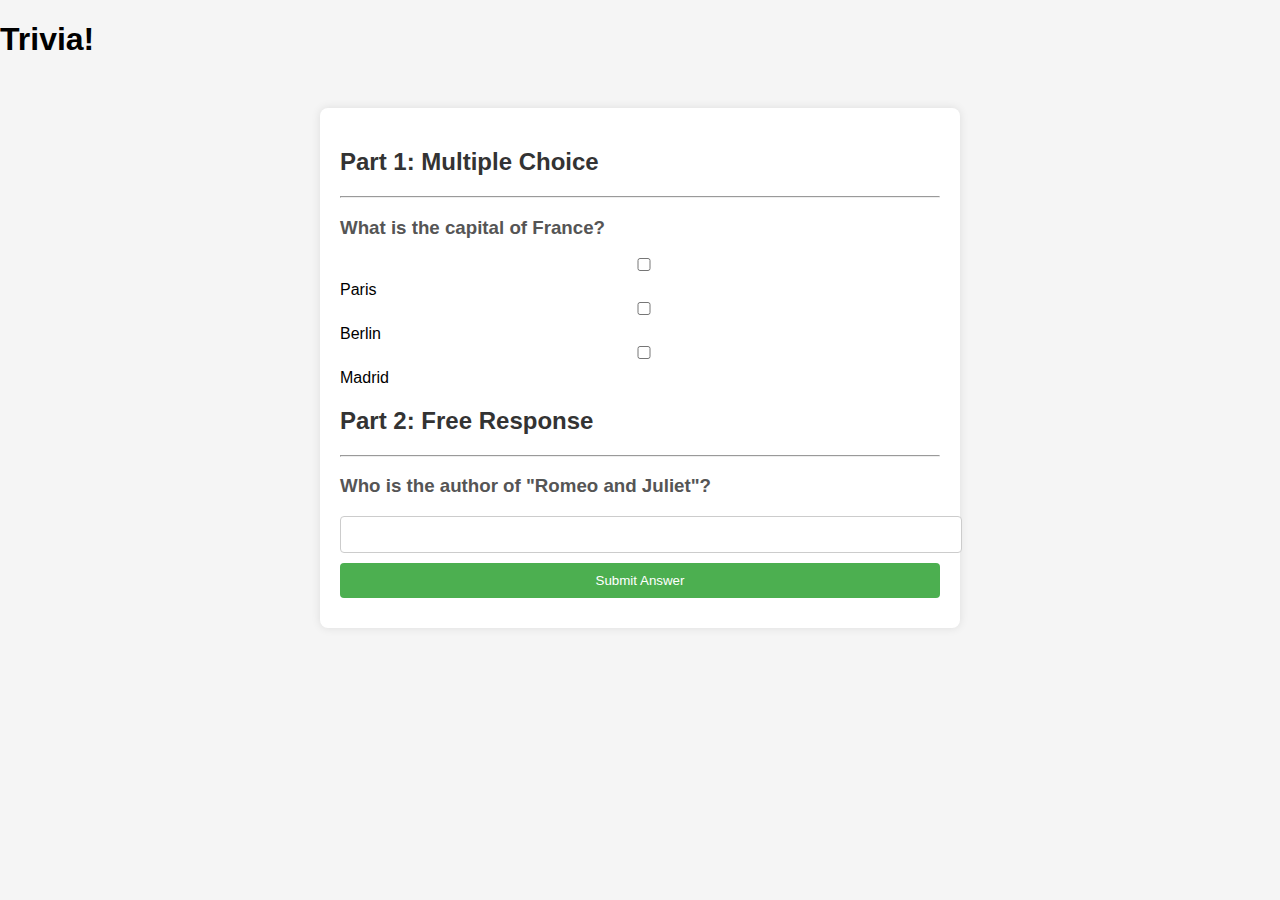
<file: Problem Sets/PS-8/trivia/index.html>
<!DOCTYPE html>

<html lang="en">
<head>
    <link href="https://fonts.googleapis.com/css2?family=Montserrat:wght@500&display=swap" rel="stylesheet">
    <link href="styles.css" rel="stylesheet">
    <title>Trivia!</title>
</head>
<body>
    <div class="header">
        <h1>Trivia!</h1>
    </div>

    <div class="container">
        <div class="section">
            <h2>Part 1: Multiple Choice</h2>
            <hr>
            <h3>What is the capital of France?</h3>
            <input type="checkbox" class="answer" id="paris" onclick="checkAnswer(this, 'Paris')">
            <label for="paris">Paris</label>

            <input type="checkbox" class="answer" id="berlin" onclick="checkAnswer(this, 'Berlin')">
            <label for="berlin">Berlin</label>

            <input type="checkbox" class="answer" id="madrid" onclick="checkAnswer(this, 'Madrid')">
            <label for="madrid">Madrid</label>

            <div id="result1" class="result-text"></div>
        </div>

        <div class="section">
            <h2>Part 2: Free Response</h2>
            <hr>
            <h3>Who is the author of "Romeo and Juliet"?</h3>
            <input type="text" id="freeResponse">
            <button onclick="checkFreeResponse()">Submit Answer</button>

            <div id="result2" class="result-text"></div>
        </div>
    </div>

    <script>
        function checkAnswer(checkbox, correctAnswer) {
            const isChecked = checkbox.checked;

            if (isChecked) {
                checkbox.nextElementSibling.style.backgroundColor = '#8BC34A'; // Green
                document.getElementById('result1').innerHTML = '<div class="result-text">Correct!</div>';
            } else {
                checkbox.nextElementSibling.style.backgroundColor = '#FF5733'; // Red
                document.getElementById('result1').innerHTML = '<div class="result-text">Incorrect</div>';
            }

            // Disable all checkboxes to prevent further clicks
            const answerCheckboxes = document.querySelectorAll('.answer');
            answerCheckboxes.forEach(cb => cb.disabled = true);
        }

        function checkFreeResponse() {
            const userInput = document.getElementById('freeResponse');
            const resultDiv = document.getElementById('result2');
            const userAnswer = userInput.value.toLowerCase();

            if (userAnswer === 'shakespeare') {
                userInput.style.backgroundColor = '#8BC34A'; // Green
                resultDiv.innerHTML = '<div class="result-text">Correct!</div>';
            } else {
                userInput.style.backgroundColor = '#FF5733'; // Red
                resultDiv.innerHTML = '<div class="result-text">Incorrect</div>';
            }

            // Disable the input and button after checking
            userInput.disabled = true;
            document.querySelector('button').disabled = true;
        }
    </script>
</body>
</html>
</file>
<file: Problem Sets/PS-8/trivia/styles.css>
body {
    font-family: 'Arial', sans-serif;
    background-color: #f5f5f5;
    margin: 0;
  }

  .container {
    max-width: 600px;
    margin: 50px auto;
    background-color: #fff;
    padding: 20px;
    border-radius: 8px;
    box-shadow: 0 0 10px rgba(0, 0, 0, 0.1);
  }

  .question {
    margin-bottom: 20px;
  }

  h2 {
    color: #333;
  }

  h3 {
    color: #555;
  }

  .answer {
    display: block;
    width: 100%;
    padding: 10px;
    margin-bottom: 10px;
    cursor: pointer;
    border: 1px solid #ccc;
    border-radius: 4px;
    background-color: #fff;
  }

  .answer:hover {
    background-color: #f0f0f0;
  }

  #freeResponse {
    width: 100%;
    padding: 10px;
    margin-bottom: 10px;
    border: 1px solid #ccc;
    border-radius: 4px;
  }

  button {
    display: block;
    width: 100%;
    padding: 10px;
    background-color: #4caf50;
    color: #fff;
    border: none;
    border-radius: 4px;
    cursor: pointer;
  }

  button:hover {
    background-color: #45a049;
  }

  .correct {
    background-color: #8BC34A; /* Green */
    color: #fff;
  }

  .incorrect {
    background-color: #FF5733; /* Red */
    color: #fff;
  }

  .result-text {
    margin-top: 10px;
    font-weight: bold;
    color: #333;
  }
</file>
